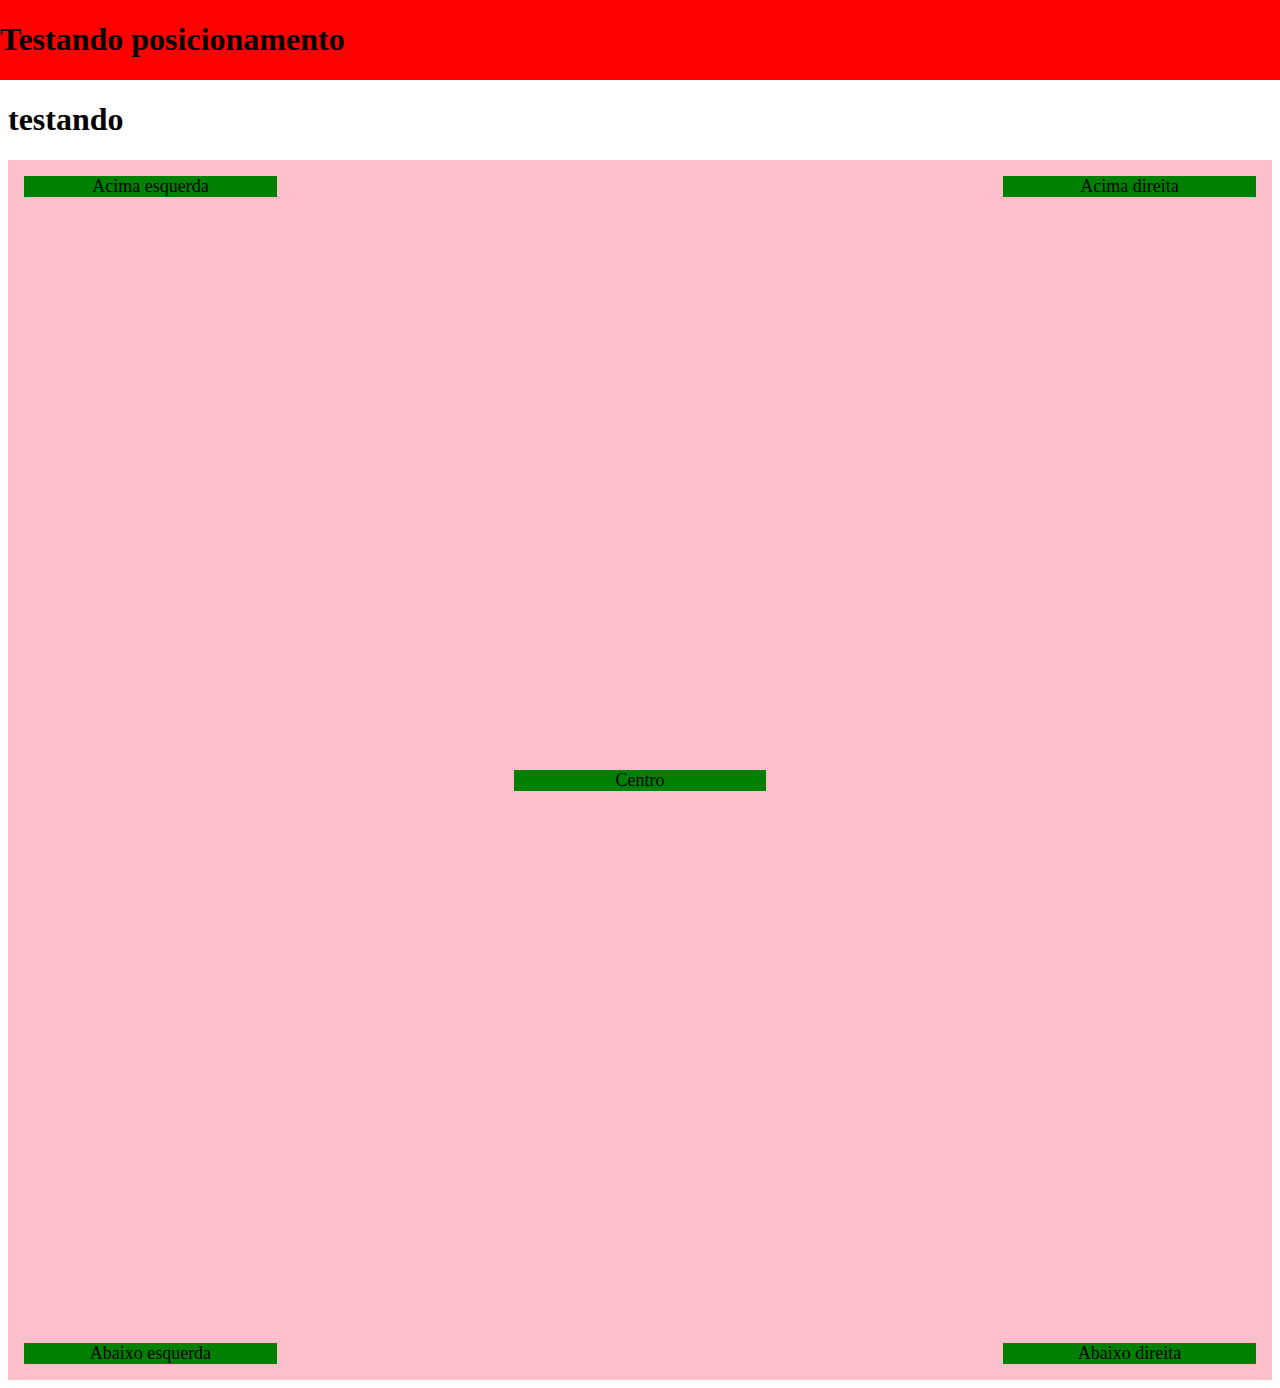
<file: posicionamento.html>
<!DOCTYPE html>
<html>
<head>
	<title>Entendendo o posicionamento</title>
</head>
<style type="text/css">
	

    .fixo{
    	position: fixed;
        right: 0;
    	top: 0;
    	left: 0;
    	z-index: 1030;
    	background-color: red;
   
    }

    .main{
      margin-top: 8%;
 




    }

	.container{
		position: relative;
		background-color: pink;
		width: 100%;
		height: 1220px;
		text-align: center;
	}

	.topoesquerda{
		position: absolute;
		top: 16px;
		left:16px;
		font-size: 18px;
		width: 20%;
		background-color: green;

	}
	.topodireita{
		position: absolute;
		top: 16px;
		right :16px;
		font-size: 18px;
		width: 20%;
		background-color: green;
	}
	.abaixoesquerda{
        position: absolute;
 		bottom: 16px;
		left:16px;
		font-size: 18px;
		width: 20%;
		background-color: green;

	}


	.abaixodireita{
 		position: absolute;
 		bottom: 16px;
		right :16px;
		font-size: 18px;
		width: 20%;
		background-color: green;


	}

	
	.centro{
        position: absolute;
  		top: 50%;
		text-align: center;
		font-size: 18px;
		width: 20%;
		background-color: green;
		margin-left: 40%;

	}


</style>
<body>
	<header class="fixo">
		<h1>Testando posicionamento</h1>
	</header>
    <div class="main">
	  <h1>testando </h1>
	 <div class="container">
		 <div class="topoesquerda"> Acima esquerda</div>
		 <div class="topodireita"> Acima direita</div>
		 <div class="abaixoesquerda"> Abaixo esquerda</div>
		 <div class="abaixodireita"> Abaixo direita</div>
		 <div class="centro"> Centro</div>
	 </div>


    </div>

</body>
</html>
</file>
